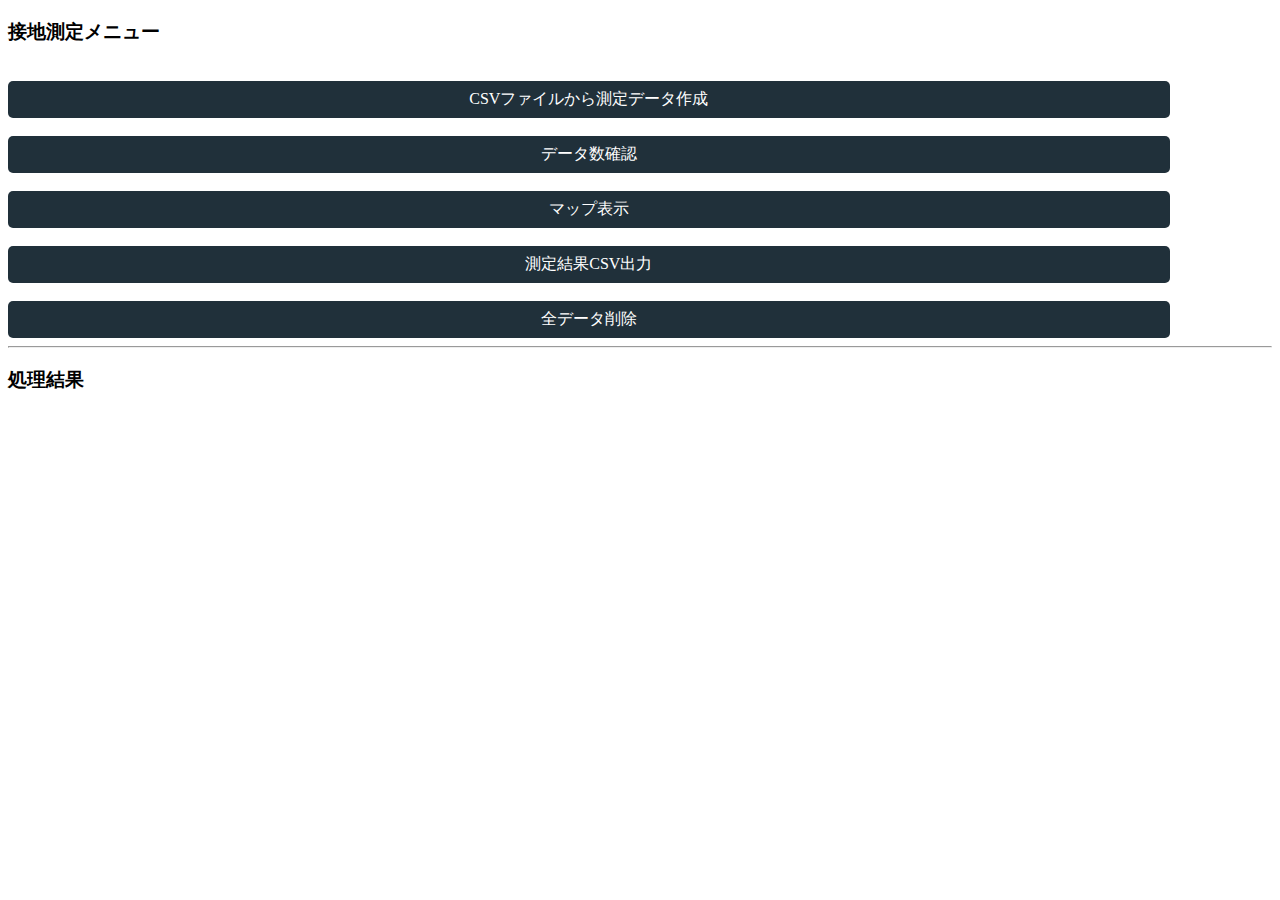
<file: index.html>
<!DOCTYPE html>
<html lang="ja">
<head>
 <meta charset="utf-8"/>
 <title>接地測定メニュー</title>
<link rel="manifest" href="manifest.json">

<meta name="viewport" content="width=device-width,
initial-scale=1.0,user-scalable=yes" />
<link rel="stylesheet" href="index.css"/>
<script>
if('serviceWorker' in navigator){
	navigator.serviceWorker.register("serviceworker.js").then(function(){
		console.log("Service Worker is registered!!");
	});
}
</script>
</head>
<body>
<h3>接地測定メニュー</h3>
<br><label for="file" class="file-btn">CSVファイルから測定データ作成<input type="file" id="file" name="file" /></label><br>

<br><label  class="BT" onclick="getCount()">データ数確認</label><br>
<br><label class="BT" onclick="location.href='./tizu.html'" >マップ表示</label><br>
<br><label  class="BT" onclick="dCSV()">測定結果CSV出力</label><br>
<br><label  class="BT" onclick="deleteAll3()">全データ削除</label><br>
<hr/>
<h3>処理結果</h3>
<div id="result"></div>
<script type="text/javascript" src="index.js"></script>
</body>
</html>
</file>
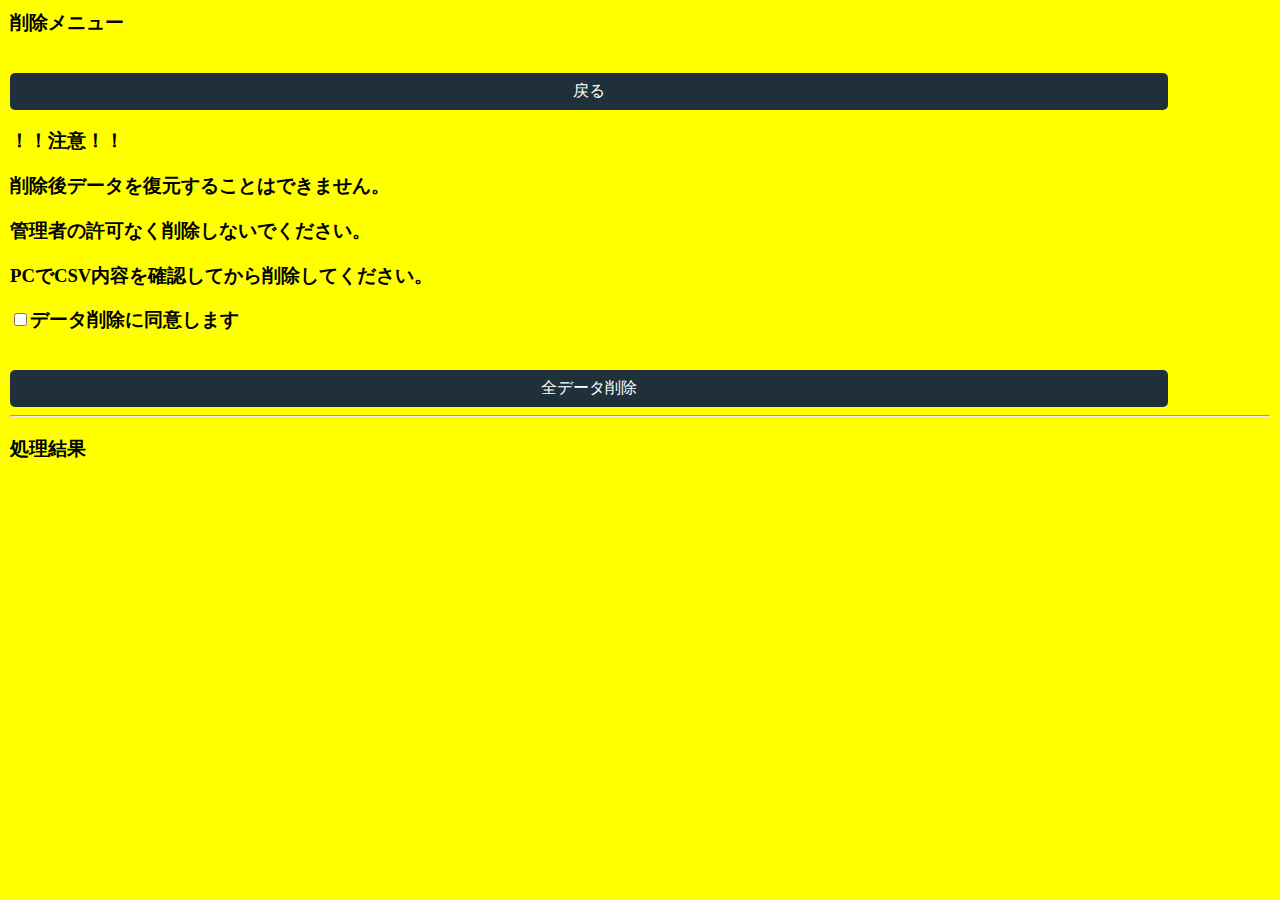
<file: DELL.html>
<html lang="ja">


<head>

 <meta charset="utf-8"/>
 <title>削除メニュー</title>
<link rel="manifest" href="manifest.json">

<meta name="viewport" content="width=device-width,
initial-scale=1.0,user-scalable=yes" />
<link rel="stylesheet" href="index.css"/>


<script>


if('serviceWorker' in navigator){
	navigator.serviceWorker.register("serviceworker.js").then(function(){
		console.log("Service Worker is registered!!");
	});
}




</script>
</head>

<body  bgcolor="yellow" text="#000000">
<h3>削除メニュー</h3>


<br><label  class="BT" onclick="location.href='./index.html'" >戻る</label><br>

<h3>！！注意！！</h3>
<h3>削除後データを復元することはできません。</h3>
<h3>管理者の許可なく削除しないでください。</h3>
<h3>PCでCSV内容を確認してから削除してください。</h3>

<h3><input id="checbox1" type="checkbox" value="値１">データ削除に同意します</h3>


<br><label  class="BT" onclick="checkcheck()">全データ削除</label><br>


<hr/>
<h3>処理結果</h3>
<div id="result"></div>
<script type="text/javascript" src="index.js"></script>

<script>

function checkcheck(){
  if (checbox1.checked){
    deleteAll3();

  } else {
    result.innerHTML='データ削除に同意にチェックしてから削除を実行してください。';
  }

}

;
</script>


</body>
</html>
</file>
<file: index.css>
.BT{
 display: inline-block;
    width: 90%;
    padding: 8px 12px;
    border-radius: 5px;
    cursor: pointer;
    text-align:center;
    color: #ffffff;
    background: #20303a;
　　　user-select: none;
}

.txt{
 display: inline-block;
    width: 90%;
    padding: 8px 12px;
    border-radius: 5px;
    cursor: pointer;
    text-align:center;
 
}

input:focus, select:focus, textarea:focus {
    background-color: #bde9ba;
}

html {
    padding: 1; 
    margin: 1;
} 

.file-btn {
    display: inline-block;
    width: 90%;
    padding: 8px 12px;
    border-radius: 5px;
    color: #ffffff;
    background: #20303a;
    cursor: pointer;
    text-align:center;
}
.file-btn input {
    display: none;
}
</file>
